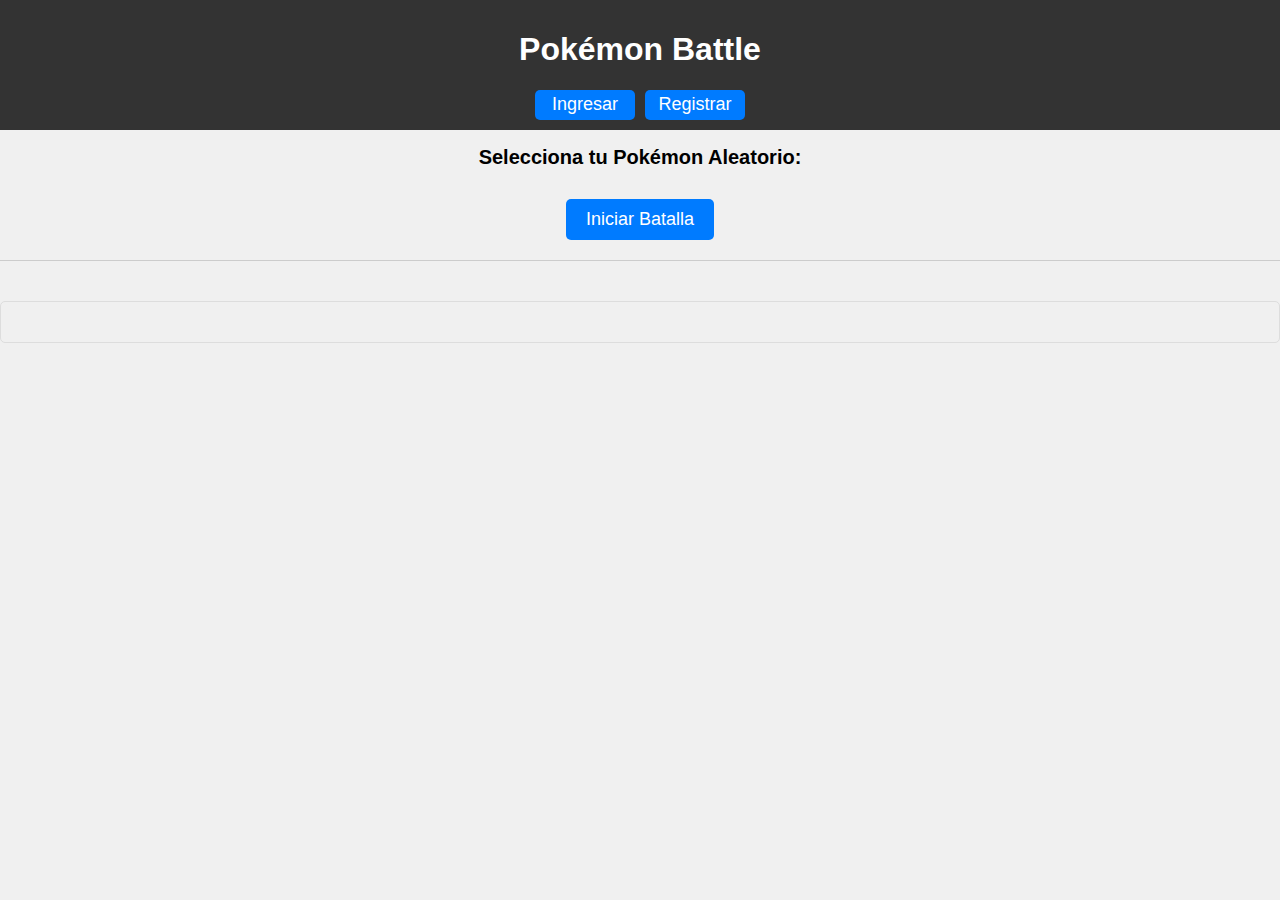
<file: index.html>
<!DOCTYPE html>
<html lang="en">
<head>
    <meta charset="UTF-8">
    <meta name="viewport" content="width=device-width, initial-scale=1.0">
    <link rel="stylesheet" href="styles.css">
    <link rel="stylesheet" href="https://cdnjs.cloudflare.com/ajax/libs/font-awesome/6.2.0/css/all.min.css">
    <title>Pokémon Battle</title>
</head>
<body>
    <div class="header">
        <header>
            <h1>Pokémon Battle</h1>
        </header>
        <div class="navbar">
            <button id="show-login">Ingresar</button>
            <div class="popup">
                <div class="close-btn">&times;</div>
                <div class="form">
                    <h2>Iniciar Sesion</h2>
                    <div class="form-element">
                        <label for="username">Usuario:</label>
                        <input type="text" id="username" placeholder="Enter Username" />
                    </div>
                    <div class="form-element">
                        <label for="password">Contraseña:</label>
                        <input type="password" id="password" placeholder="Enter Password" />
                    </div>
                    <div class="form-element">
                        <input type="checkbox" name="" id="remember-me">
                        <label for="remember-me">Recordarme</label>
                    </div>
                    <div class="form-element">
                        <button>Ingresar</button>
                    </div>
                    <div class="form-element">
                        <a href="#">Olvidaste tu contraseña?</a>
                    </div>
                </div>
            </div>
            <button>Registrar</button>
        </div>
    </div>
    <main>
        <section class="pokemon-selection">
            <!-- <h2>Selecciona tu Pokémon:</h2> -->
            <!-- Agrega este select debajo de "Selecciona tu Pokémon" -->
            <!-- <select id="pokemon-list">
                <option value="">Elige un Pokémon</option>
            </select> -->
            <h2>Selecciona tu Pokémon Aleatorio:</h2>
            <div class="pokemon-images" id="pokemon-images">
                <!-- Aquí se mostrarán las imágenes de los Pokémon -->
            </div>
            <button id="start-battle">Iniciar Batalla</button>
        </section>
        <section class="battle-results">
            <!-- Aquí se mostrarán los resultados de la batalla -->
        </section>
        <section class="pokemon-info">
            <!-- Aquí se mostrará la información del Pokémon seleccionado -->
        </section>
    </main>
    <script src="script.js"></script>
</body>
</html>
</file>
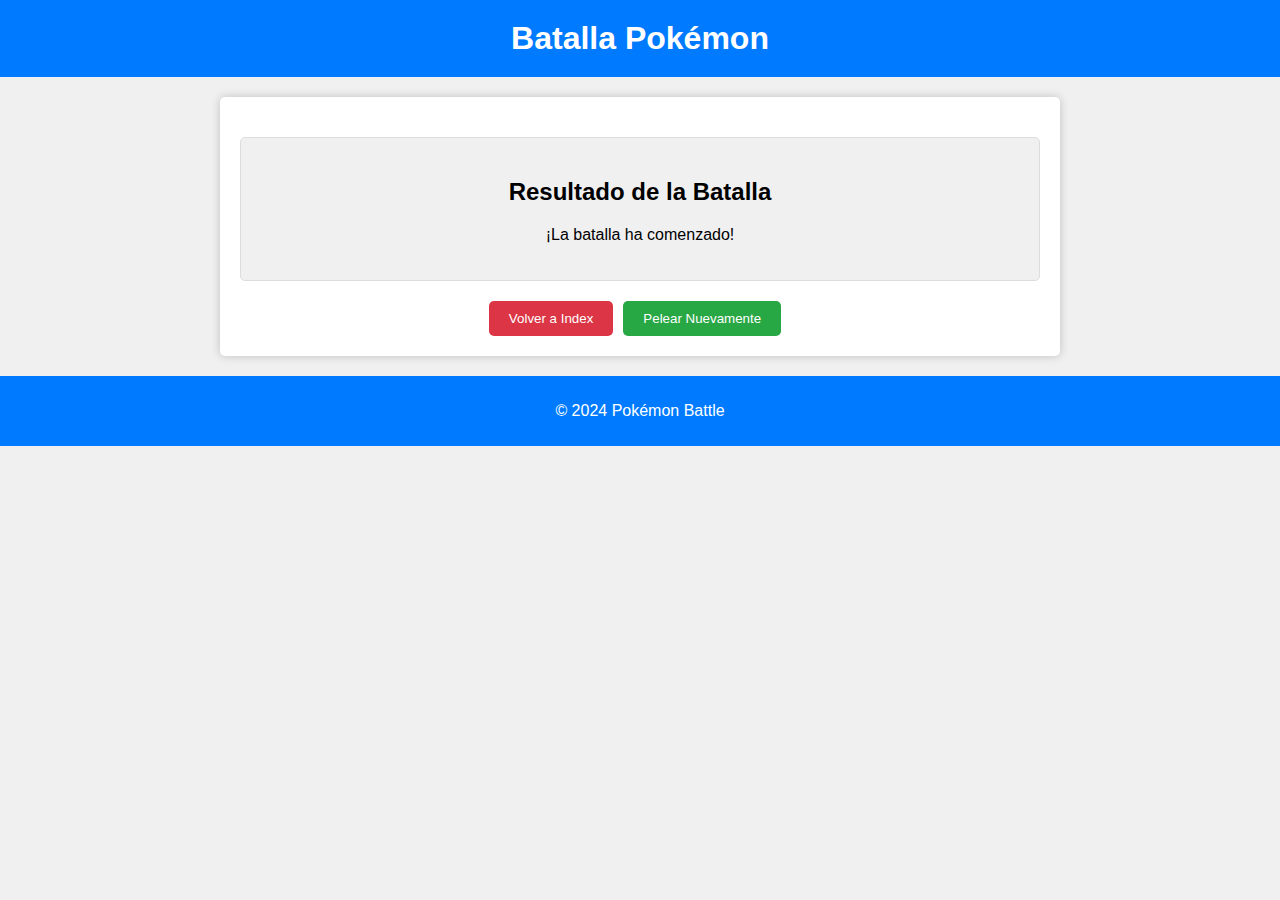
<file: battle.html>
<!DOCTYPE html>
<html lang="en">
<head>
    <meta charset="UTF-8">
    <meta name="viewport" content="width=device-width, initial-scale=1.0">
    <link rel="stylesheet" href="battle.css"> <!-- Enlazar el archivo CSS -->
    <title>Batalla Pokémon</title>
</head>
<body>
    <header>
        <h1>Batalla Pokémon</h1>
    </header>
    <main>
        <section class="battle-container">
            <div class="pokemon-box" id="tuPokemonBox">
                <!-- Información del Pokémon seleccionado -->
            </div>
            <div class="pokemon-box" id="pokemonAleatorioBox">
                <!-- Información del Pokémon aleatorio -->
            </div>
        </section>
        <section class="battle-results">
            <h2>Resultado de la Batalla</h2>
            <p id="resultadoBatalla">¡La batalla ha comenzado!</p>
            <!-- Aquí se mostrará el resultado de la batalla -->
        </section>
        <section class="battle-buttons">
            <button id="volverIndex">Volver a Index</button>
            <button id="pelearNuevamente">Pelear Nuevamente</button>
        </section>
    </main>
    <footer>
        <p>&copy; 2024 Pokémon Battle</p>
    </footer>
    <script src="battle.js"></script> <!-- Enlazar el archivo JavaScript de batalla -->
</body>
</html>
</file>
<file: styles.css>
/* Agrega la fuente Dosis */
@import url('https://fonts.googleapis.com/css2?family=Dosis:wght@200&display=swap');

/* Estilos generales */
body {
    font-family: Arial, sans-serif;
    margin: 0;
    padding: 0;
    background-color: #f0f0f0;
}

.header {
    background-color: #333;
    color: white;
    text-align: center;
    padding: 10px;
    display: flex;
    justify-content: center; /* Centramos horizontalmente */
    align-items: center; /* Centramos verticalmente */
    flex-direction: column; /* Centramos los botones verticalmente */
}

.navbar {
    display: flex;
    gap: 10px;
}

.navbar > button {
    width: 100px;
    height: 30px;
    background-color: #007bff;
    color: white;
    border: none;
    border-radius: 5px;
    cursor: pointer;
    font-size: 18px;
}

.main {
    max-width: 800px;
    margin: 20px auto;
    padding: 20px;
    background-color: #fff;
    border-radius: 5px;
    box-shadow: 0 0 10px rgba(0, 0, 0, 0.2);
}

/* Modals */

.popup {
    position: absolute;
    top: -150%;
    left: 50%;
    opacity: 0;
    transform: translate(-50%, -50%) scale(1.25);
    width: 380px;
    padding: 20px 30px;
    background-color: #fff;
    box-shadow: 2px 2px 5px 5px rgba(0, 0, 0, 0.15);
    border-radius: 10px;
    transition: top 0ms ease-in-out 200ms,
                opacity 200ms ease-in-out 0ms,
                transform 200ms ease-in-out 0ms;
}

.popup.active{
    top: 50%;
    opacity: 1;
    transform: translate(-50%, -50%) scale(1);
    transition: top 0ms ease-in-out 0ms,
                opacity 200ms ease-in-out 0ms,
                transform 20ms ease-in-out 0ms;
}

.popup .close-btn {
    position: absolute;
    top: 10px;
    right: 10px;
    width: 15px;
    height: 15px;
    background: #888;
    color: #eee;
    text-align: center;
    line-height: 15px;
    border-radius: 15px;
    cursor: pointer;
}

.popup .form h2{
    text-align: center;
    color: #222;
    margin: 10px 0px 20px;
    font-size: 25px;}

.popup .form .form-element{
    margin: 15px 0px;
}

.popup .form .form-element label{
    font-size: 14px;
    color: #222;
}

.popup .form .form-element input[type="text"],
.popup .form .form-element input[type="password"] {
    margin-top: 5px;
    display: block;
    width: 100%;
    padding: 10px;
    outline: none;
    border: 1px solid #aaa;
    border-radius: 5px;
}

.popup .form .form-element input[type="checkbox"]{
    margin-right: 5px;
}

.popup .form .form-element button {
    width: 100%;
    height: 40px;
    border: none;
    outline: none;
    font-size: 15px;
    background: #222;
    color: #f5f5f5;
    border-radius: 10px;
    cursor: pointer;
}

.popup .form .form-element a{
    display: block;
    text-align: right;
    font-size: 15px;
    color: #1a79ca;
    text-decoration: none;
    font-weight: 600;

}

/* Estilos para la sección de selección de Pokémon */
.pokemon-selection {
    text-align: center;
}

h2 {
    font-size: 20px;
    margin-bottom: 10px;
}

.pokemon-images {
    display: flex;
    justify-content: center;
    align-items: center;
    flex-wrap: wrap;
}

.pokemon {
    margin: 10px;
    cursor: pointer;
    transition: transform 0.2s ease-in-out;
    background-color: transparent;
    border: 2px solid transparent;
}

.pokemon:hover {
    transform: scale(1.1);
}

.pokemon.selected {
    border-color: #007bff; /* Borde azul cuando está seleccionado */
}

#start-battle {
    display: block;
    margin: 20px auto;
    padding: 10px 20px;
    background-color: #007bff;
    color: white;
    border: none;
    border-radius: 5px;
    cursor: pointer;
    font-size: 18px;
}

#start-battle:hover {
    background-color: #0056b3;
}

/* Estilos para la sección de resultados de la batalla */
.battle-results {
    margin-top: 20px;
    padding: 10px;
    text-align: center;
    font-size: 18px;
    border-top: 1px solid #ccc;
}

/* Estilos para la sección de información del Pokémon */
.pokemon-info {
    margin-top: 20px;
    padding: 20px;
    background-color: #f0f0f0;
    border: 1px solid #ddd;
    border-radius: 5px;
    text-align: center;
}

.pokemon-info h3 {
    font-size: 24px;
    margin-bottom: 3px;
    color: #000000; /* Color similar al de Pokémon */
    text-transform: capitalize; /* Capitalizamos el nombre del Pokémon */
}

.pokemon-info p {
    font-size: 18px;
    color: #333; /* Color de texto oscuro */
    margin: 5px 0; /* Margen superior e inferior reducido */
}

/* Estilo específico para las estadísticas */
.pokemon-info .stat-label {
    color: #777;
    font-weight: bold;
}

/* Estilo para los cuadrados de tipos */
.type-box {
    font-family: 'Dosis', sans-serif;
    font-weight: 200;
    display: inline-block;
    padding: 4px 8px;
    border: 1px solid #000;
    margin-right: 4px;
    margin-bottom: 4px;
    text-align: center;
    font-size: 15px;
    border-radius: 4px;
    font-weight: bold;
    text-transform: capitalize;
}

/* Estilo para los colores de tipos */
.type-normal {
    background-color: #A8A878;
    color: #fff;
}

.type-fire {
    background-color: #F08030;
    color: #fff;
}

.type-water {
    background-color: #6890F0;
    color: #fff;
}

.type-electric {
    background-color: #F8D030;
    color: #fff;
}

.type-grass {
    background-color: #78C850;
    color: #fff;
}

.type-ice {
    background-color: #98D8D8;
    color: #000;
}

.type-fighting {
    background-color: #C03028;
    color: #fff;
}

.type-poison {
    background-color: #A040A0;
    color: #fff;
}

.type-ground {
    background-color: #E0C068;
    color: #000;
}

.type-flying {
    background-color: #A890F0;
    color: #fff;
}

.type-psychic {
    background-color: #F85888;
    color: #fff;
}

.type-bug {
    background-color: #A8B820;
    color: #fff;
}

.type-rock {
    background-color: #B8A038;
    color: #fff;
}

.type-ghost {
    background-color: #705898;
    color: #fff;
}

.type-steel {
    background-color: #B8B8D0;
    color: #000;
}

.type-dragon {
    background-color: #7038F8;
    color: #fff;
}

.type-dark {
    background-color: #705848;
    color: #fff;
}

.type-fairy {
    background-color: #EE99AC;
    color: #000;
}

@media screen and (max-width: 768px) {
    .navbar {
        display: flex;
        flex-direction: column;
        align-items: center;
    }

    .navbar > button {
        width: auto;
        margin: 5px;
    }

    .pokemon {
        width: 80px; /* Reducimos el tamaño aún más para pantallas pequeñas */
        height: 80px; /* Reducimos el tamaño aún más para pantallas pequeñas */
    }
}

@media (max-width: 768px) {
    .pokemon-info {
        font-size: 16px; /* Reducir el tamaño de fuente */
        padding: 10px; /* Agregar un poco de espacio alrededor */
    }

    .types-container {
        display: flex;
        flex-wrap: wrap;
    }

    .type-box {
        margin: 2px; /* Agregar espacio entre los cuadrados de tipos */
    }
}
</file>
<file: battle.css>
/* Estilos generales */
body {
    font-family: Arial, sans-serif;
    background-color: #f0f0f0;
    margin: 0;
    padding: 0;
}

header {
    background-color: #007bff;
    color: white;
    text-align: center;
    padding: 20px;
}

h1 {
    margin: 0;
}

main {
    max-width: 800px;
    margin: 20px auto;
    padding: 20px;
    background-color: white;
    border-radius: 5px;
    box-shadow: 0px 0px 10px rgba(0, 0, 0, 0.2);
}

/* Estilos para la sección de batalla */
.battle-container {
    display: flex;
    justify-content: space-around;
    align-items: center;
    margin-bottom: 20px;
}

.pokemon-box {
    text-align: center;
}

.pokemon-box img {
    width: 150px;
    height: 150px;
    border: 2px solid #007bff;
    border-radius: 50%;
    margin: 10px;
}

/* Estilos para la sección de resultados de la batalla */
.battle-results {
    text-align: center;
    padding: 20px;
    background-color: #f0f0f0;
    border: 1px solid #ddd;
    border-radius: 5px;
}

/* Estilos para el pie de página */
footer {
    text-align: center;
    padding: 10px;
    background-color: #007bff;
    color: white;
}

/* Agrega estilos para los botones en battle.css */


/* Estilo para el contenedor de los botones */
.battle-buttons {
    display: flex; /* Utilizar flexbox para centrar horizontalmente */
    justify-content: center; /* Centrar los elementos horizontalmente */
    margin-top: 20px; /* Espacio superior para separarlos del contenido anterior */
}

/* Estilo para los botones */
button {
    background-color: #007BFF;
    color: white;
    padding: 10px 20px;
    border: none;
    cursor: pointer;
    margin-right: 10px;
    border-radius: 5px;
}

/* Estilo para el botón de volver a Index */
#volverIndex {
    background-color: #DC3545;
}

/* Estilo para el botón de pelear nuevamente */
#pelearNuevamente {
    background-color: #28A745;
}
</file>
